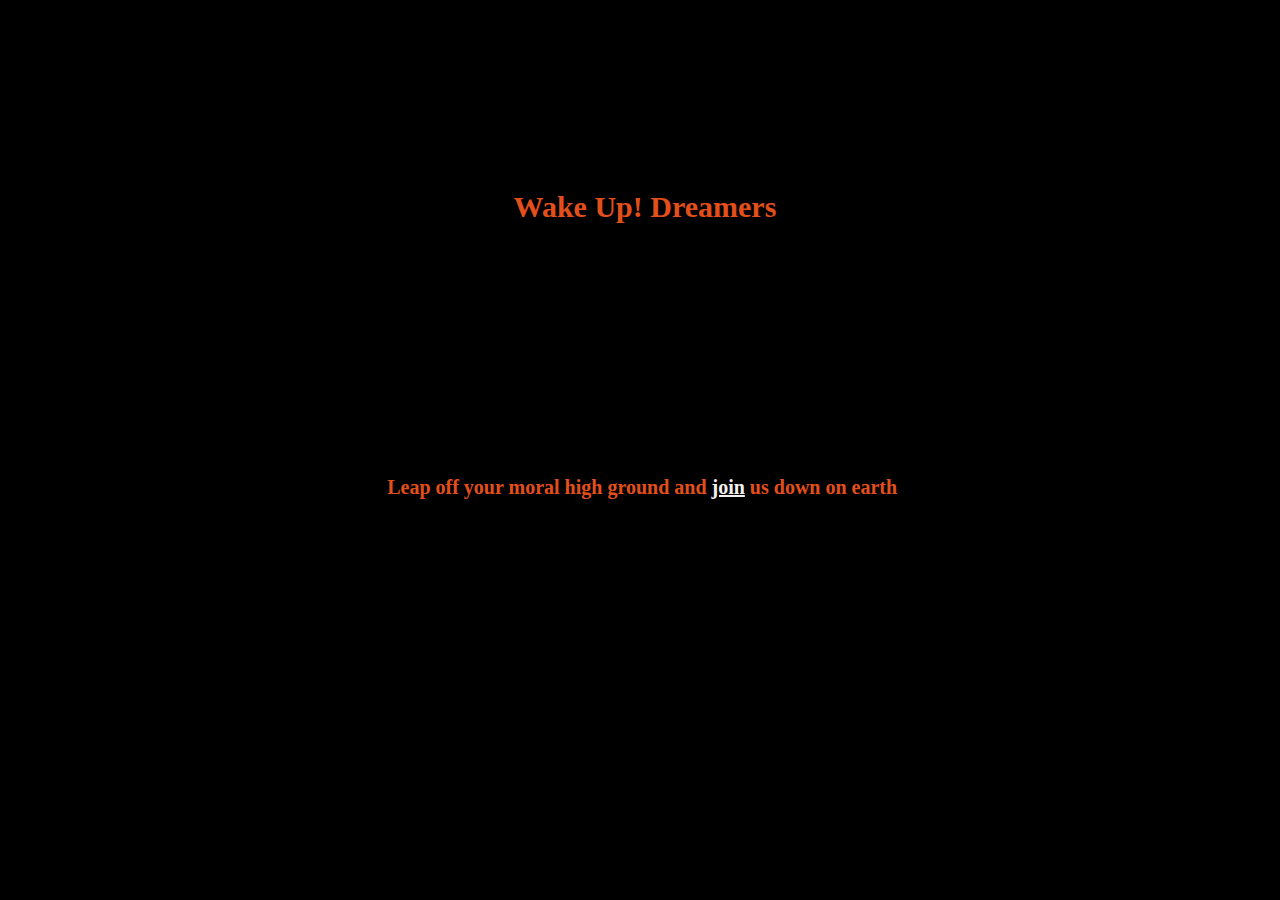
<file: index.html>
<!DDCTYPE html>
<html>
<!--this is the all about webpage-->

<head>
	<title>Wake Up! Dreamers </title>
	<link rel="stylesheet" type="text/css" href="CSS/styles.css">
	<script src="https://ajax.googleapis.com/ajax/libs/jquery/2.2.2/jquery.min.js"></script>

	</head>

<body>

<h1>Wake Up! Dreamers</h1>
<h2>Leap off your moral high ground and <a href="pages2.html">join</a> us down on earth</h2>
 


</body>






</html>
</file>
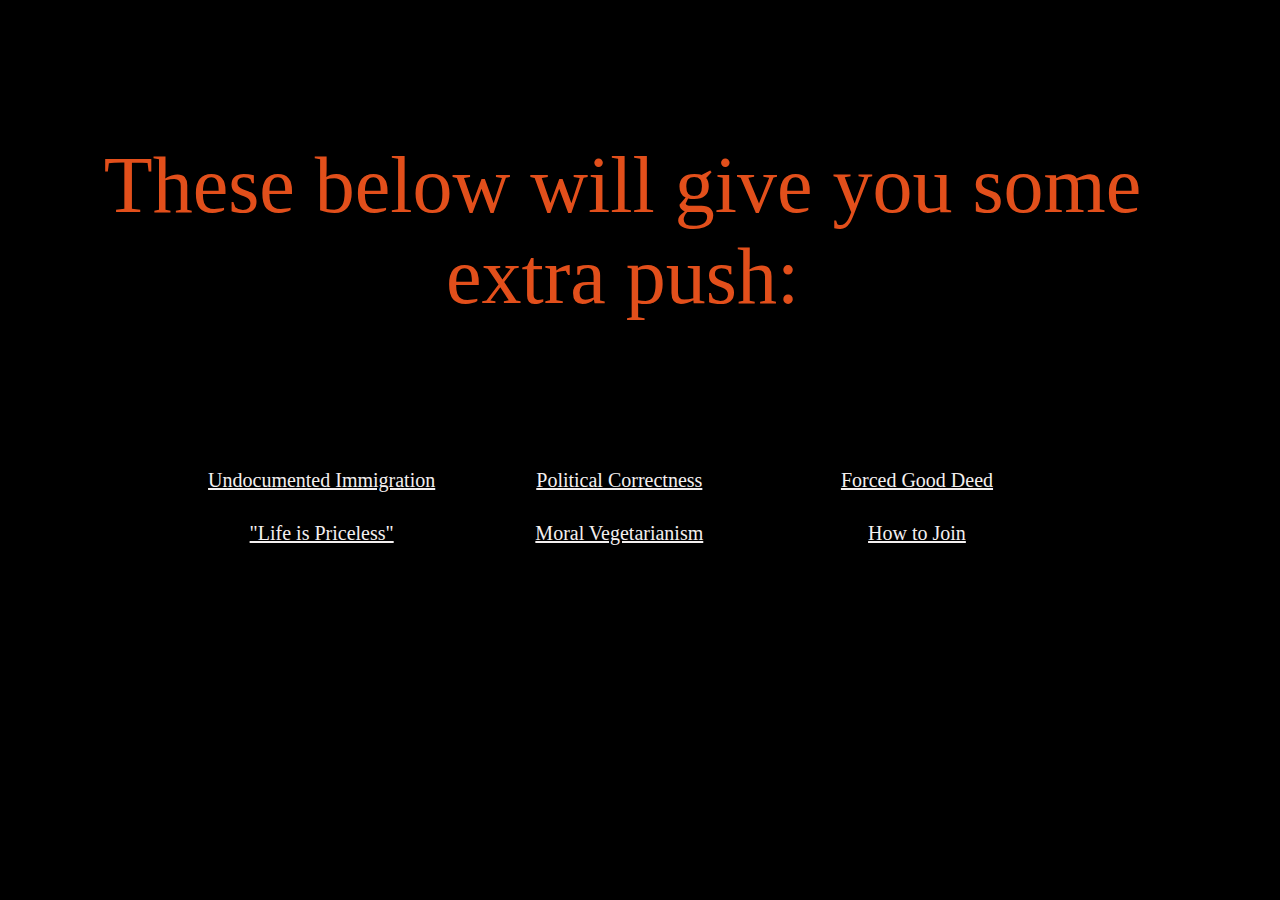
<file: pages2.html>
<!DDCTYPE html>
<html>


<head>
	
	<link rel="stylesheet" type="text/css" href="CSS/styles.css">
	<script src="https://ajax.googleapis.com/ajax/libs/jquery/2.2.2/jquery.min.js"></script>

	</head>

<body>
<div class = "transparent_background">
	<p class = "reminder">
		These below will give you some extra push:
</p>



<!––<video width="950px" height="500px" autoplay>
 <!–– <source src="videos/Sample_Video.mp4" type="video/mp4">
<!––</video>  

<ul>
	<li class="dropdown">
		<a href="pages3.html">Undocumented Immigration</a>
		</li>
	<li class="dropdown">
		<a href="pages4.html">Political Correctness</a>
		</li>
	<li class="dropdown">
		<a href="pages5.html">Forced Good Deed</a>
		</li>
	<li class="dropdown">
		<a href="pages6.html">"Life is Priceless"</a>
		</li>
	<li class="dropdown">
		<a href="pages7.html">Moral Vegetarianism</a>
		</li>
	<li class="dropdown">
		<a href="pages8.html">How to Join</a>
		</li>
	

</ul>

<!--div class="video_frame"-->



<script type="text/javascript" src="js/myScripts.js"></script>
</body>






</html>
</file>
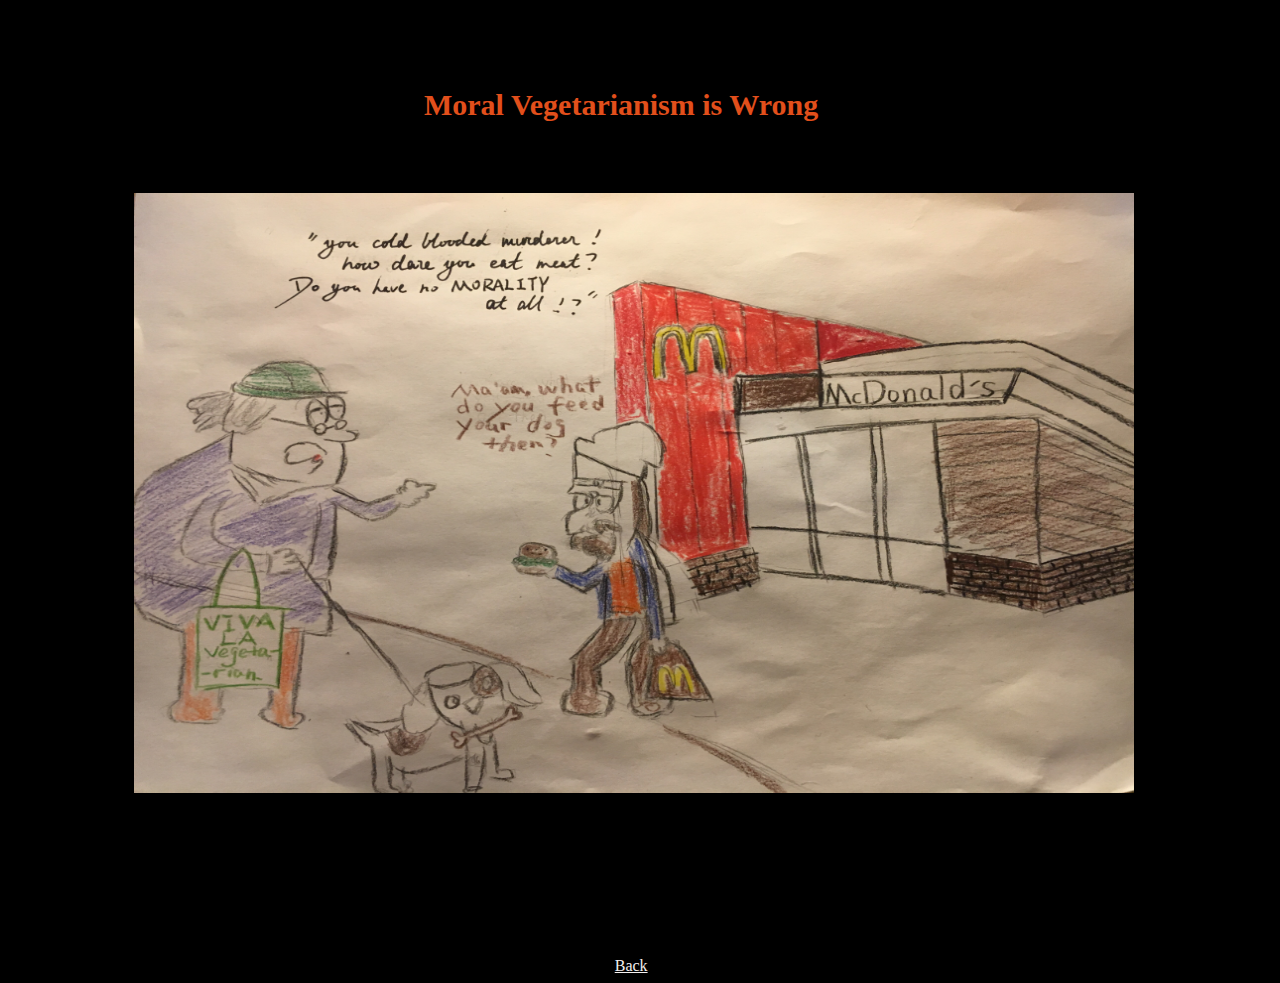
<file: pages7.html>
<!DDCTYPE html>
<html>
<head>
<link rel="stylesheet" type="text/css" href="CSS/styles.css">
 
  </head>
  <body>

  <h1 class="PagesTitle">Moral Vegetarianism is Wrong</h1>
  <img src="images/moralvegetarian.jpg" alt="Smiley face" height="600" width="1000">
	




<div class = "Homebutton" id="MissionBack">
	<a href="pages2.html">Back</a>
	
	</div>

  </body>
















</html>
</file>
<file: CSS/styles.css>
@font-face {
	font-family: KaushanScript;
	src: url("../fonts/KaushanScript.otf") format("truetype");
	font-family: Ritagio;
	src: url("../fonts/Ritagio.ttf") format("truetype");
}

h1{
	font-family: KaushanScript;
	color:#E24F1B;
	text-align: left;
	font-size: 30px;
	margin-top: 15%;
	margin-left: 40%;

}
h2{

	font-family: KaushanScript;
	color:#E24F1B;
	text-align: left;
	font-size: 20px;
	margin-top: 20%;
	margin-left: 30%;

}
.LOGO{
	margin-top: 20%;
	margin-left: 33%;
	float: left;
}

a:link {
    color: #F4F0F0;

}

/* visited link */
a:visited {
    color: #F4F0F0;
}

/* mouse over link */
a:hover {
    color: #E24F1B;
}

li{
	color: #F4F0F0;
	font-size: 20px;
	
	display: inline-block;
	text-align: center;
	width:25%;
	font-family: KaushanScript;
	margin-top: 1%;
	

}
img{
	margin-left: 10%;
}

ul{
	list-style-type: none;
	margin-top: 0em;
	margin-left: 10%;
	padding: 0;
	
}

.dropdown{
	position: relative;
	color: #F4F0F0;
	padding: 10px 16px;
}

.Buttons
:hover {
	display: block;
	z-index: 2
}
.dropdown-content a {
	color: #d9add9;
	padding: 10px 16px;
	text-decoration: none;
	display: block;
	z-index: 1;
}


body{
	background-color: #000000;


}
.reminder{
	
	text-align: center;
	margin-top: 3%;
	margin-left: -3%;
	color:#E24F1B;
padding: 4%;
font-size: 5em;
}
.transparent_background{
	
	padding: 4%;
}
.Title_Page{
	    font-size: 2.5em;
		margin-top: 16%;
		margin-left: 23%;
}
.Start_Button{
	font-family: KaushanScript;
	font-color:#FAFCFC;
	font-size: 1.5em;
	margin-top: 25%;
	margin-left: 45%;
}


.

}


.oneLine{
	color:#ffffff;
	font-size: 1em;
	margin-top: 0%;
	margin-left: 40%;
}



.PagesTitle{
	text-align: center;
	margin-top: 3%;
	margin-left: -3%;
	color:#E24F1B;
padding: 4%;
}
.PagesContent{
	 text-indent: 50px;
	text-align: left;;
	color: #e6e6e6;
	margin-top: 0%;
	margin-left: 0%;
	font-family: Ritagio;
	font-size: 17pt;
	padding-left: 10%;
	padding-right: 10%;
}
.JoinTitle{

	text-align: center;
	margin-top: 3%;
	margin-left: -3%;
	color:#E24F1B;
	padding: 4%;

}
.JoinContent{
	
	text-align: center;
	color: white;
	margin-top: 15%;
	margin-left: 0%;
	font-family: Ritagio;
	font-size: 20pt;
	padding-left: 10%;
	padding-right: 10%;
}
.floatLeft{
	float:left;
	margin-top: 5%;
	margin-left: 5%;
}
.Homebutton{
	margin-top:10%;
	margin-left: 49%;
}
#HistoryBack{
	margin-left: 48%;
	margin-top: 8%;
}
#MissionBack{
	margin-left: 48%;
	margin-top: 13%;
}

#PS1C{
	margin-left: 15%;
	margin-top: 1.5%;
}
#PW1Back{
	margin-left: 48%;
	margin-top: 1.5%;
}
#PS2C{
	margin-left: 25%;
	margin-top: 1.5%;
}
#PW2Back{
	margin-left: 80%;
	margin-top: -1%;
}

#ContactContent{
	margin-left: 5%;
	margin-top: 20%;
}
 #ContactBack{
 margin-left: 48%;
	margin-top: 22%;
}
</file>
